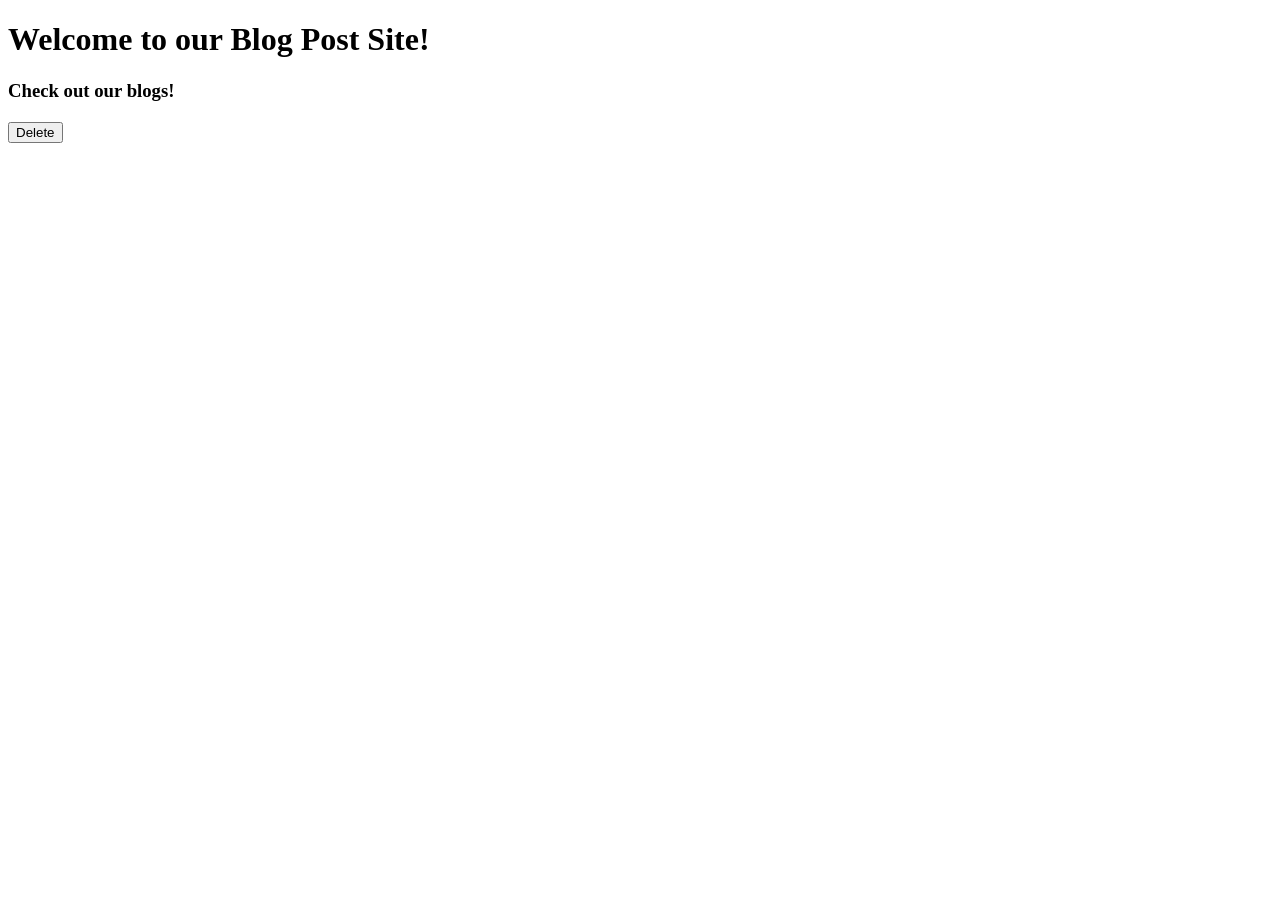
<file: src/main/resources/templates/blogpost/index.html>
<!DOCTYPE html>
<html xmlns:th="http://www.thymeleaf.org">
<head>
    <meta charset="UTF-8">
    <title>Blog Site</title>
    <!--    <style>-->
    <!--        body {-->
    <!--        background-color:red !important;-->
    <!--        }-->
    <!--    </style>-->
    <div th:replace="fragments/styling :: head-style" ></div>
</head>
<body>
<div th:replace="fragments/navbar :: navbar" ></div>
<div class="container">
    <h1>Welcome to our Blog Post Site!</h1>
    <h3>Check out our blogs!</h3>
    <div class="row">
        <div th:each="blog:${posts}">
            <div class="col-md-12">
                <div class="panel panel-default">
                    <div class="panel-heading">
                        <h2 th:text="${blog.title}"></h2>
                    </div>
                    <div class="panel-body">
                        <strong><p th:text="${blog.author}"/></strong>
                        <p th:text="${blog.blogEntry}" />
                    </div>
                    <div class="panel-footer">
                        <!-- Link to Update -->
                        <!-- Link to Show  -->
                        <!--  Link to Destroy -->
                        <form action="#" th:action="@{'/blogposts/{id}'(id=${blog.id})}" th:method="delete"
                              class="form-horizontal">
                            <div class="form-group">
                                <input type="hidden" name="_method" value="delete"/>
                                <button type="submit" class="btn btn-danger btn-block" th:text="Delete">Delete</button>
                            </div>
                        </form>
                    </div>
                </div>
            </div>
        </div>
    </div>
    <!--    <a th:href="@{/blogposts/new}"><button class="btn btn-primary">Submit a New Blog Post</button></a>-->
</div>

<div th:replace="fragments/styling :: body-links"></div>
</body>
</html>
</file>
